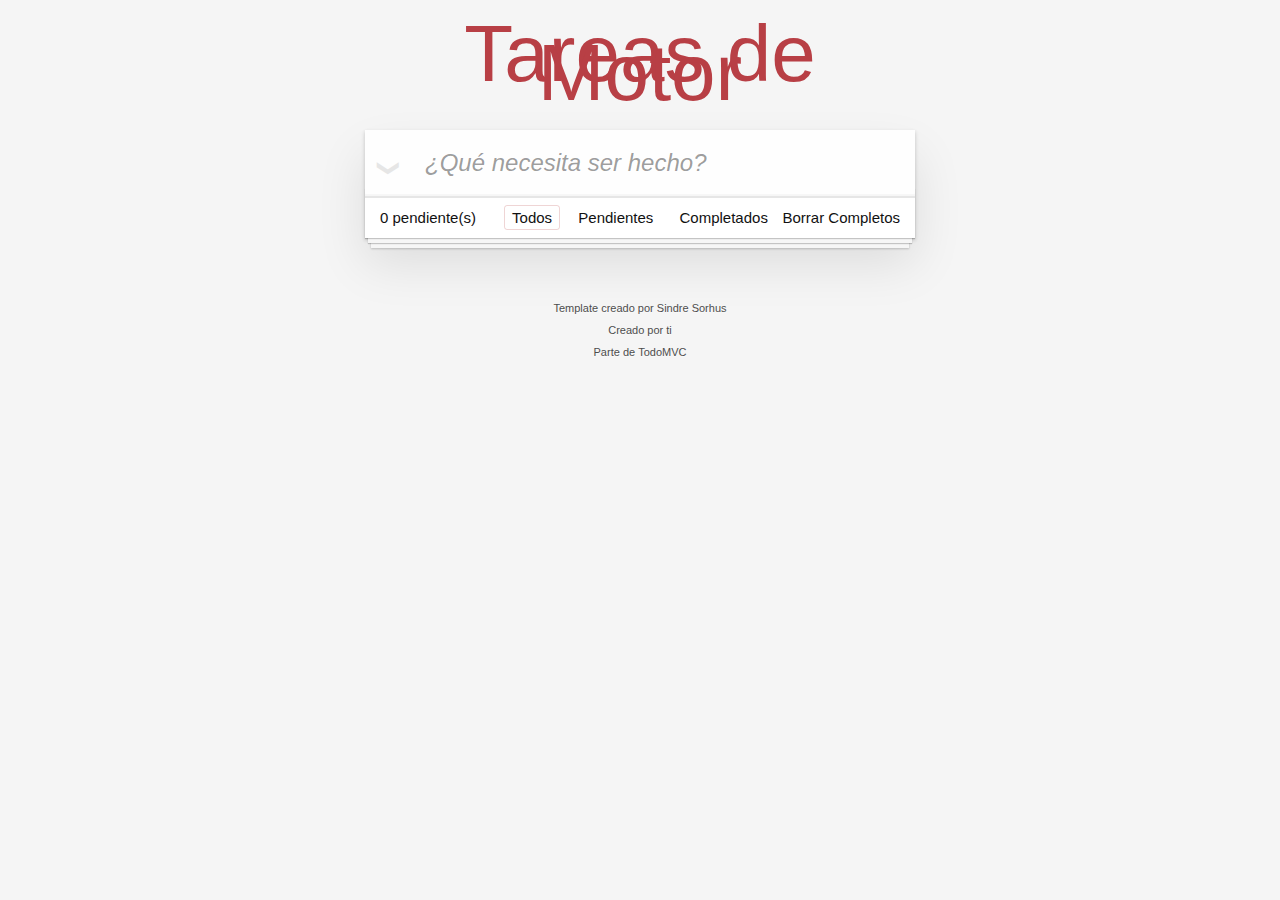
<file: docs/index.html>
<!doctype html>
<html lang="en">
	<head>
		<meta charset="utf-8">
		<meta name="viewport" content="width=device-width, initial-scale=1">
		<title>Template • TodoMVC</title>
	<link href="main.731337151ac70ec36c64.css" rel="stylesheet"></head>
	<body>
		<section class="todoapp">
			<header class="header">
				<h1>Tareas de Motor</h1>
				<input class="new-todo" placeholder="¿Qué necesita ser hecho?" autofocus>
			</header>
			<!-- This section should be hidden by default and shown when there are todos -->
			<section class="main">
				<input id="toggle-all" class="toggle-all" type="checkbox">
				<label for="toggle-all">Mark all as complete</label>
				<ul class="todo-list">
					<!-- These are here just to show the structure of the list items -->
					<!-- List items should get the class `editing` when editing and `completed` when marked as completed -->
					<!-- <li class="completed" data-id="abc">
						<div class="view">
							<input class="toggle" type="checkbox" checked>
							<label>Probar JavaScript</label>
							<button class="destroy"></button>
						</div>
						<input class="edit" value="Create a TodoMVC template">
					</li> -->
					<!-- <li>
						<div class="view">
							<input class="toggle" type="checkbox">
							<label>Comprar un unicornio</label>
							<button class="destroy"></button>
						</div>
						<input class="edit" value="Rule the web">
					</li> -->
				</ul>
			</section>
			<!-- This footer should hidden by default and shown when there are todos -->
			<footer class="footer">
				<!-- This should be `0 items left` by default -->
				<span class="todo-count"><strong>0</strong> pendiente(s)</span>
				<!-- Remove this if you don't implement routing -->
				<ul class="filters">
					<li>
						<a class="selected filtro" href="#/">Todos</a>
					</li>
					<li>
						<a class="filtro" href="#/active">Pendientes</a>
					</li>
					<li>
						<a class="filtro" href="#/completed">Completados</a>
					</li>
				</ul>
				<!-- Hidden if no completed items are left ↓ -->
				<button class="clear-completed">Borrar Completos</button>
			</footer>
		</section>
		<footer class="info">

			<p>Template creado por <a href="http://sindresorhus.com">Sindre Sorhus</a></p>
			<!-- Change this out with your name and url ↓ -->
			<p>Creado por <a href="http://todomvc.com">ti</a></p>
			<p>Parte de <a href="http://todomvc.com">TodoMVC</a></p>
		</footer>
        
        
	<script type="text/javascript" src="main.98a6ffae27679cb18ce9.js"></script></body>
</html>
</file>
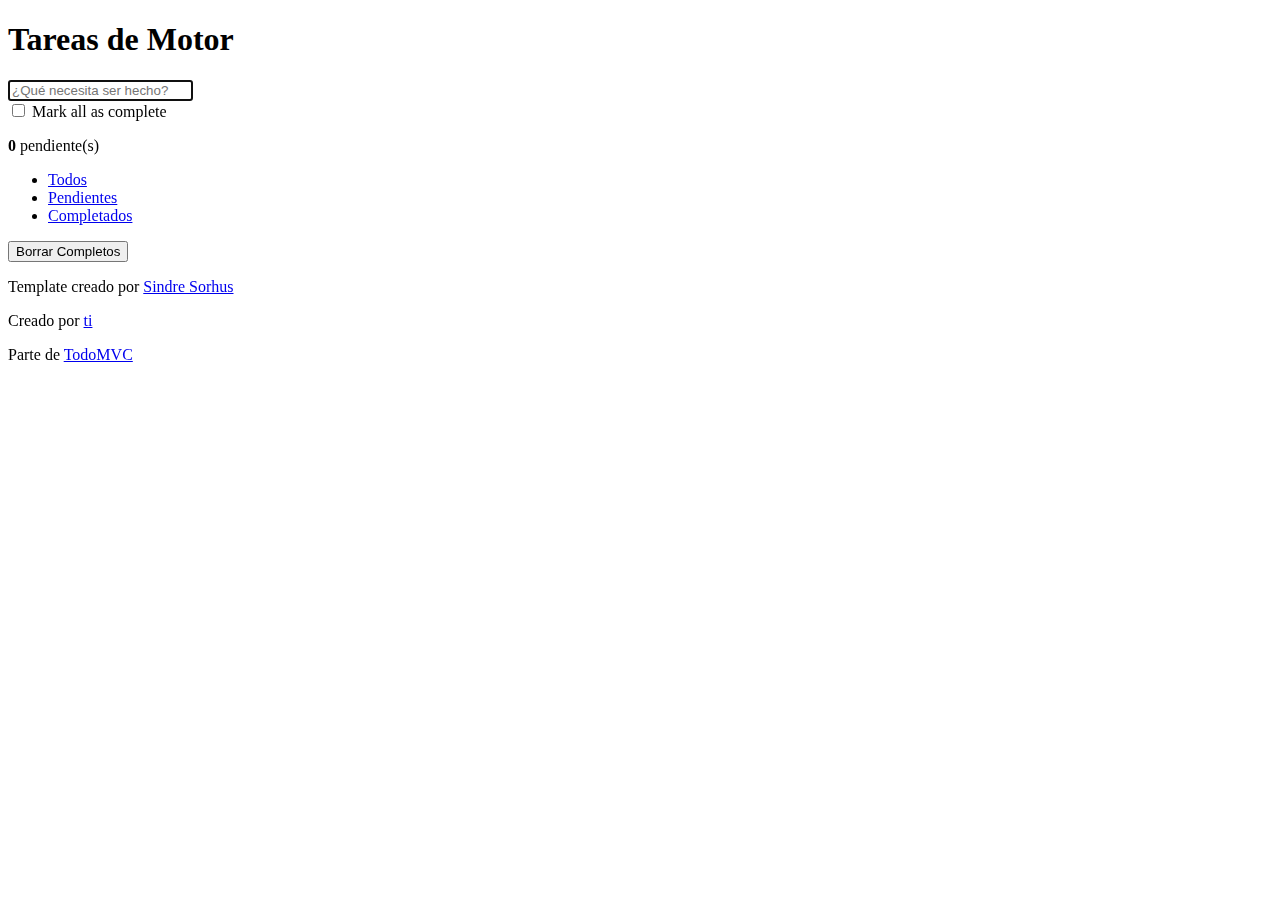
<file: src/index.html>
<!doctype html>
<html lang="en">
	<head>
		<meta charset="utf-8">
		<meta name="viewport" content="width=device-width, initial-scale=1">
		<title>Template • TodoMVC</title>
	</head>
	<body>
		<section class="todoapp">
			<header class="header">
				<h1>Tareas de Motor</h1>
				<input class="new-todo" placeholder="¿Qué necesita ser hecho?" autofocus>
			</header>
			<!-- This section should be hidden by default and shown when there are todos -->
			<section class="main">
				<input id="toggle-all" class="toggle-all" type="checkbox">
				<label for="toggle-all">Mark all as complete</label>
				<ul class="todo-list">
					<!-- These are here just to show the structure of the list items -->
					<!-- List items should get the class `editing` when editing and `completed` when marked as completed -->
					<!-- <li class="completed" data-id="abc">
						<div class="view">
							<input class="toggle" type="checkbox" checked>
							<label>Probar JavaScript</label>
							<button class="destroy"></button>
						</div>
						<input class="edit" value="Create a TodoMVC template">
					</li> -->
					<!-- <li>
						<div class="view">
							<input class="toggle" type="checkbox">
							<label>Comprar un unicornio</label>
							<button class="destroy"></button>
						</div>
						<input class="edit" value="Rule the web">
					</li> -->
				</ul>
			</section>
			<!-- This footer should hidden by default and shown when there are todos -->
			<footer class="footer">
				<!-- This should be `0 items left` by default -->
				<span class="todo-count"><strong>0</strong> pendiente(s)</span>
				<!-- Remove this if you don't implement routing -->
				<ul class="filters">
					<li>
						<a class="selected filtro" href="#/">Todos</a>
					</li>
					<li>
						<a class="filtro" href="#/active">Pendientes</a>
					</li>
					<li>
						<a class="filtro" href="#/completed">Completados</a>
					</li>
				</ul>
				<!-- Hidden if no completed items are left ↓ -->
				<button class="clear-completed">Borrar Completos</button>
			</footer>
		</section>
		<footer class="info">

			<p>Template creado por <a href="http://sindresorhus.com">Sindre Sorhus</a></p>
			<!-- Change this out with your name and url ↓ -->
			<p>Creado por <a href="http://todomvc.com">ti</a></p>
			<p>Parte de <a href="http://todomvc.com">TodoMVC</a></p>
		</footer>
        
        
	</body>
</html>
</file>
<file: docs/main.731337151ac70ec36c64.css>
body,button,html{margin:0;padding:0}button{border:0;background:none;font-size:100%;vertical-align:baseline;font-family:inherit;font-weight:inherit;color:inherit;-webkit-appearance:none;appearance:none;-webkit-font-smoothing:antialiased}body,button{-moz-osx-font-smoothing:grayscale}body{font:14px Helvetica Neue,Helvetica,Arial,sans-serif;line-height:1.4em;background:#f5f5f5;color:#111;min-width:230px;max-width:550px;margin:0 auto;-webkit-font-smoothing:antialiased;font-weight:300}:focus{outline:0}.hidden{display:none}.todoapp{background:#fff;margin:130px 0 40px;position:relative;box-shadow:0 2px 4px 0 rgba(0,0,0,.2),0 25px 50px 0 rgba(0,0,0,.1)}.todoapp input::-webkit-input-placeholder{font-style:italic;font-weight:300;color:rgba(0,0,0,.4)}.todoapp input::-moz-placeholder{font-style:italic;font-weight:300;color:rgba(0,0,0,.4)}.todoapp input::input-placeholder{font-style:italic;font-weight:300;color:rgba(0,0,0,.4)}.todoapp h1{position:absolute;top:-140px;width:100%;font-size:80px;font-weight:200;text-align:center;color:#b83f45;-webkit-text-rendering:optimizeLegibility;-moz-text-rendering:optimizeLegibility;text-rendering:optimizeLegibility}.edit,.new-todo{position:relative;margin:0;width:100%;font-size:24px;font-family:inherit;font-weight:inherit;line-height:1.4em;color:inherit;padding:6px;border:1px solid #999;box-shadow:inset 0 -1px 5px 0 rgba(0,0,0,.2);box-sizing:border-box;-webkit-font-smoothing:antialiased;-moz-osx-font-smoothing:grayscale}.new-todo{padding:16px 16px 16px 60px;border:none;background:rgba(0,0,0,.003);box-shadow:inset 0 -2px 1px rgba(0,0,0,.03)}.main{position:relative;z-index:2;border-top:1px solid #e6e6e6}.toggle-all{width:1px;height:1px;border:none;opacity:0;position:absolute;right:100%;bottom:100%}.toggle-all+label{width:60px;height:34px;font-size:0;position:absolute;top:-52px;left:-13px;-webkit-transform:rotate(90deg);transform:rotate(90deg)}.toggle-all+label:before{content:"❯";font-size:22px;color:#e6e6e6;padding:10px 27px}.toggle-all:checked+label:before{color:#737373}.todo-list{margin:0;padding:0;list-style:none}.todo-list li{position:relative;font-size:24px;border-bottom:1px solid #ededed}.todo-list li:last-child{border-bottom:none}.todo-list li.editing{border-bottom:none;padding:0}.todo-list li.editing .edit{display:block;width:calc(100% - 43px);padding:12px 16px;margin:0 0 0 43px}.todo-list li.editing .view{display:none}.todo-list li .toggle{text-align:center;width:40px;height:auto;position:absolute;top:0;bottom:0;margin:auto 0;border:none;-webkit-appearance:none;appearance:none;opacity:0}.todo-list li .toggle+label{background-image:url("data:image/svg+xml;utf8,%3Csvg%20xmlns%3D%22http%3A//www.w3.org/2000/svg%22%20width%3D%2240%22%20height%3D%2240%22%20viewBox%3D%22-10%20-18%20100%20135%22%3E%3Ccircle%20cx%3D%2250%22%20cy%3D%2250%22%20r%3D%2250%22%20fill%3D%22none%22%20stroke%3D%22%23ededed%22%20stroke-width%3D%223%22/%3E%3C/svg%3E");background-repeat:no-repeat;background-position:0}.todo-list li .toggle:checked+label{background-image:url("data:image/svg+xml;utf8,%3Csvg%20xmlns%3D%22http%3A//www.w3.org/2000/svg%22%20width%3D%2240%22%20height%3D%2240%22%20viewBox%3D%22-10%20-18%20100%20135%22%3E%3Ccircle%20cx%3D%2250%22%20cy%3D%2250%22%20r%3D%2250%22%20fill%3D%22none%22%20stroke%3D%22%23bddad5%22%20stroke-width%3D%223%22/%3E%3Cpath%20fill%3D%22%235dc2af%22%20d%3D%22M72%2025L42%2071%2027%2056l-4%204%2020%2020%2034-52z%22/%3E%3C/svg%3E")}.todo-list li label{word-break:break-all;padding:15px 15px 15px 60px;display:block;line-height:1.2;transition:color .4s;font-weight:400;color:#4d4d4d}.todo-list li.completed label{color:#cdcdcd;text-decoration:line-through}.todo-list li .destroy{display:none;position:absolute;top:0;right:10px;bottom:0;width:40px;height:40px;font-size:30px;color:#cc9a9a;margin:auto 0 11px;transition:color .2s ease-out}.todo-list li .destroy:hover{color:#af5b5e}.todo-list li .destroy:after{content:"×"}.todo-list li:hover .destroy{display:block}.todo-list li .edit{display:none}.todo-list li.editing:last-child{margin-bottom:-1px}.footer{padding:10px 15px;height:20px;text-align:center;font-size:15px;border-top:1px solid #e6e6e6}.footer:before{content:"";position:absolute;right:0;bottom:0;left:0;height:50px;overflow:hidden;box-shadow:0 1px 1px rgba(0,0,0,.2),0 8px 0 -3px #f6f6f6,0 9px 1px -3px rgba(0,0,0,.2),0 16px 0 -6px #f6f6f6,0 17px 2px -6px rgba(0,0,0,.2)}.todo-count{float:left;text-align:left}.todo-count strong{font-weight:300}.filters{margin:0;padding:0;list-style:none;position:absolute;right:0;left:0}.filters li{display:inline}.filters li a{color:inherit;margin:3px;padding:3px 7px;text-decoration:none;border:1px solid transparent;border-radius:3px}.filters li a:hover{border-color:rgba(175,47,47,.1)}.filters li a.selected{border-color:rgba(175,47,47,.2)}.clear-completed,html .clear-completed:active{float:right;position:relative;line-height:20px;text-decoration:none;cursor:pointer}.clear-completed:hover{text-decoration:underline}.info{margin:65px auto 0;color:#4d4d4d;font-size:11px;text-shadow:0 1px 0 hsla(0,0%,100%,.5);text-align:center}.info p{line-height:1}.info a{color:inherit;text-decoration:none;font-weight:400}.info a:hover{text-decoration:underline}@media screen and (-webkit-min-device-pixel-ratio:0){.todo-list li .toggle,.toggle-all{background:none}.todo-list li .toggle{height:40px}}@media (max-width:430px){.footer{height:50px}.filters{bottom:10px}}hr{margin:20px 0;border:0;border-top:1px dashed #c5c5c5;border-bottom:1px dashed #f7f7f7}.learn a{font-weight:400;text-decoration:none;color:#b83f45}.learn a:hover{text-decoration:underline;color:#787e7e}.learn h3,.learn h4,.learn h5{margin:10px 0;font-weight:500;line-height:1.2;color:#000}.learn h3{font-size:24px}.learn h4{font-size:18px}.learn h5{margin-bottom:0;font-size:14px}.learn ul{padding:0;margin:0 0 30px 25px}.learn li{line-height:20px}.learn p{font-size:15px;font-weight:300;line-height:1.3;margin-top:0;margin-bottom:0}#issue-count{display:none}.quote{border:none;margin:20px 0 60px}.quote p{font-style:italic}.quote p:before{content:"“";top:-20px;left:3px}.quote p:after,.quote p:before{font-size:50px;opacity:.15;position:absolute}.quote p:after{content:"”";bottom:-42px;right:3px}.quote footer{position:absolute;bottom:-40px;right:0}.quote footer img{border-radius:3px}.quote footer a{margin-left:5px;vertical-align:middle}.speech-bubble{position:relative;padding:10px;background:rgba(0,0,0,.04);border-radius:5px}.speech-bubble:after{content:"";position:absolute;top:100%;right:30px;border:13px solid transparent;border-top-color:rgba(0,0,0,.04)}.learn-bar>.learn{position:absolute;width:272px;top:8px;left:-300px;padding:10px;border-radius:5px;background-color:hsla(0,0%,100%,.6);transition-property:left;transition-duration:.5s}@media (min-width:899px){.learn-bar{width:auto;padding-left:300px}.learn-bar>.learn{left:8px}}
</file>
